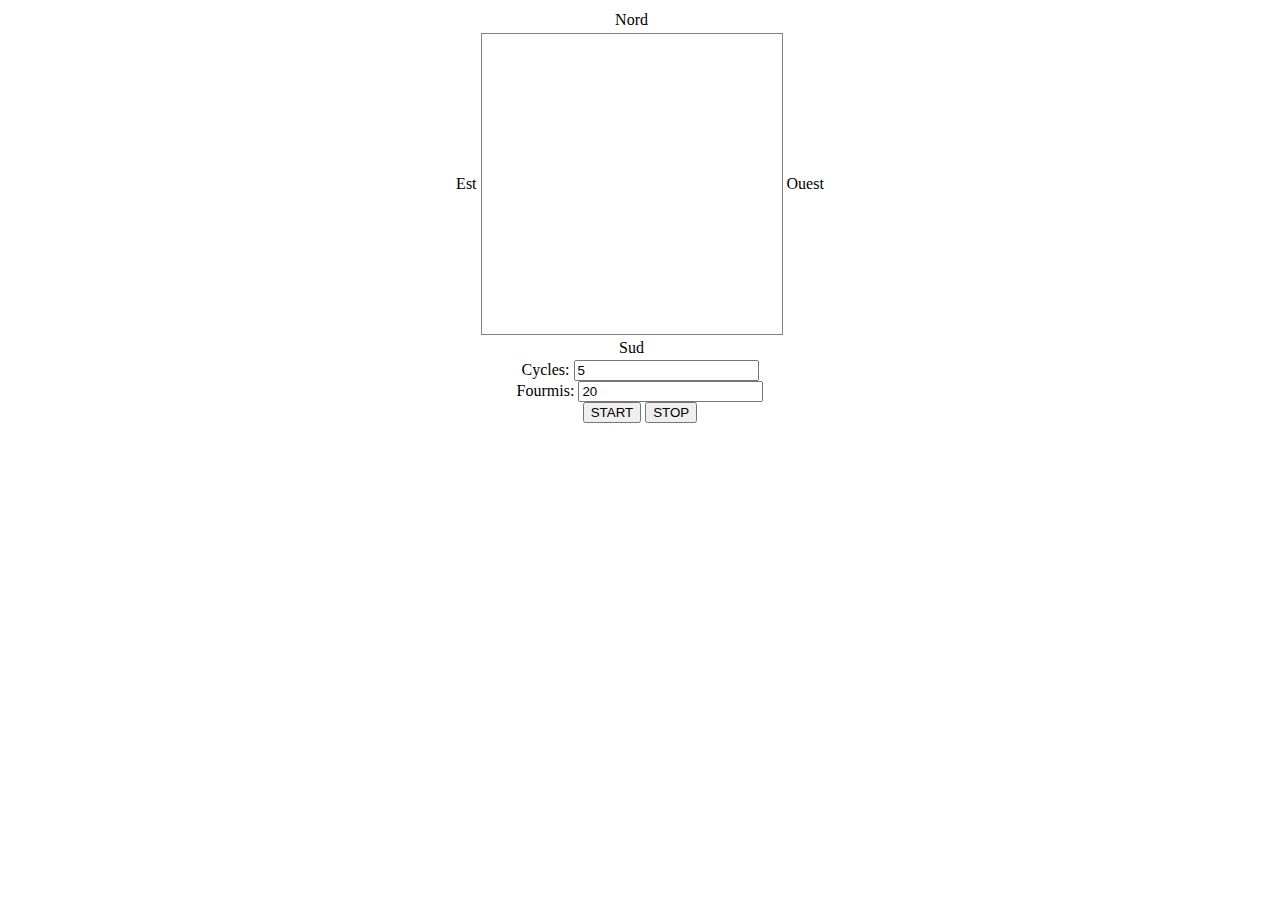
<file: jsfourmis.html>
<html>
 <head>
  <script type="application/x-javascript">
	var JSFOURMIS = {};	// Cr�ation du namespace
  </script>
  <script type="application/x-javascript" src="AnglesRotation.js"></script>
  <script type="application/x-javascript" src="Matrice.js"></script>
  <script type="application/x-javascript" src="Fourmi.js"></script>
  <script type="application/x-javascript" src="Kanvas.js"></script>
 <script type="application/x-javascript">
	var $ = function(e){ return document.getElementById(e); }
	var k = new JSFOURMIS.Kanvas();
  </script>
  <style type="text/css">
	td.orientation { text-align: center;}
  </style>
 </head>
 <body>
	<center>
		<table>
			<tr>
				<td></td>
				<td id='nord' class="orientation">Nord</td>
				<td></td>
			</tr>
			<tr>
				<td id='est' class="orientation">Est</td>
				<td>
					<!-- ICI le CANVAS, ICI -->
					<canvas style="border: 1px solid gray;" id="canvas" width="300" height="300"></canvas>
				</td>
				<td id='ouest' class="orientation">Ouest</td>
			</tr>
			<tr>
				<td></td>
				<td id='sud' class="orientation">Sud</td>
				<td></td>
			</tr>
		</table>
		
		<!-- Nombre de cycles � executer -->
		Cycles: <input type="text" id="nbCycles" value="5"/><br/>
		
		<!-- Nombre de fourmis en jeux -->
		Fourmis: <input type="text" id="nbFourmis" value="20"/><br/>
		
		<button onclick="k.start();">START</button>
		<button onclick="k.stop();">STOP</button>
	</center>
 </body>
</html>
</file>
